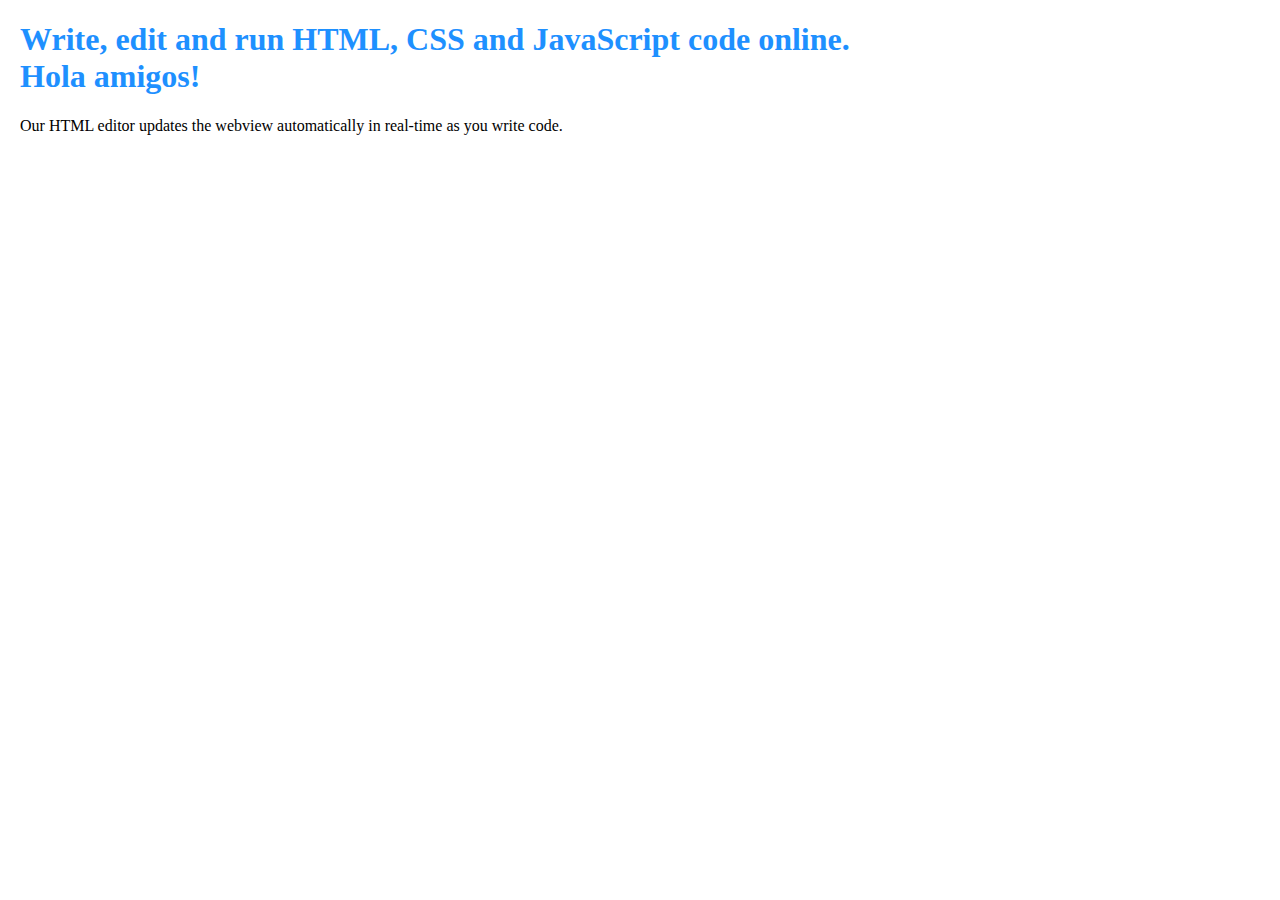
<file: dom/index.html>
<!-- 
Online HTML, CSS and JavaScript editor to run code online.
-->
<!DOCTYPE html>
<html lang="en">
  <head>
    <meta charset="UTF-8" />
    <meta name="viewport" content="width=device-width, initial-scale=1.0" />
    <link rel="stylesheet" href="./style.css" />
    <title>Browser</title>
  </head>

  <body>
    <h1 class="section-1">
      Write, edit and run HTML, CSS and JavaScript code online.
      <div class="section-2">Hola amigos!</div>
    </h1>
    <p>
      Our HTML editor updates the webview automatically in real-time as you
      write code.
    </p>
    <script src="./script.js"></script>
  </body>
</html>
</file>
<file: dom/style.css>
body {
  margin: 20px;
}

.section-1 {
  color: blue;
}
</file>
